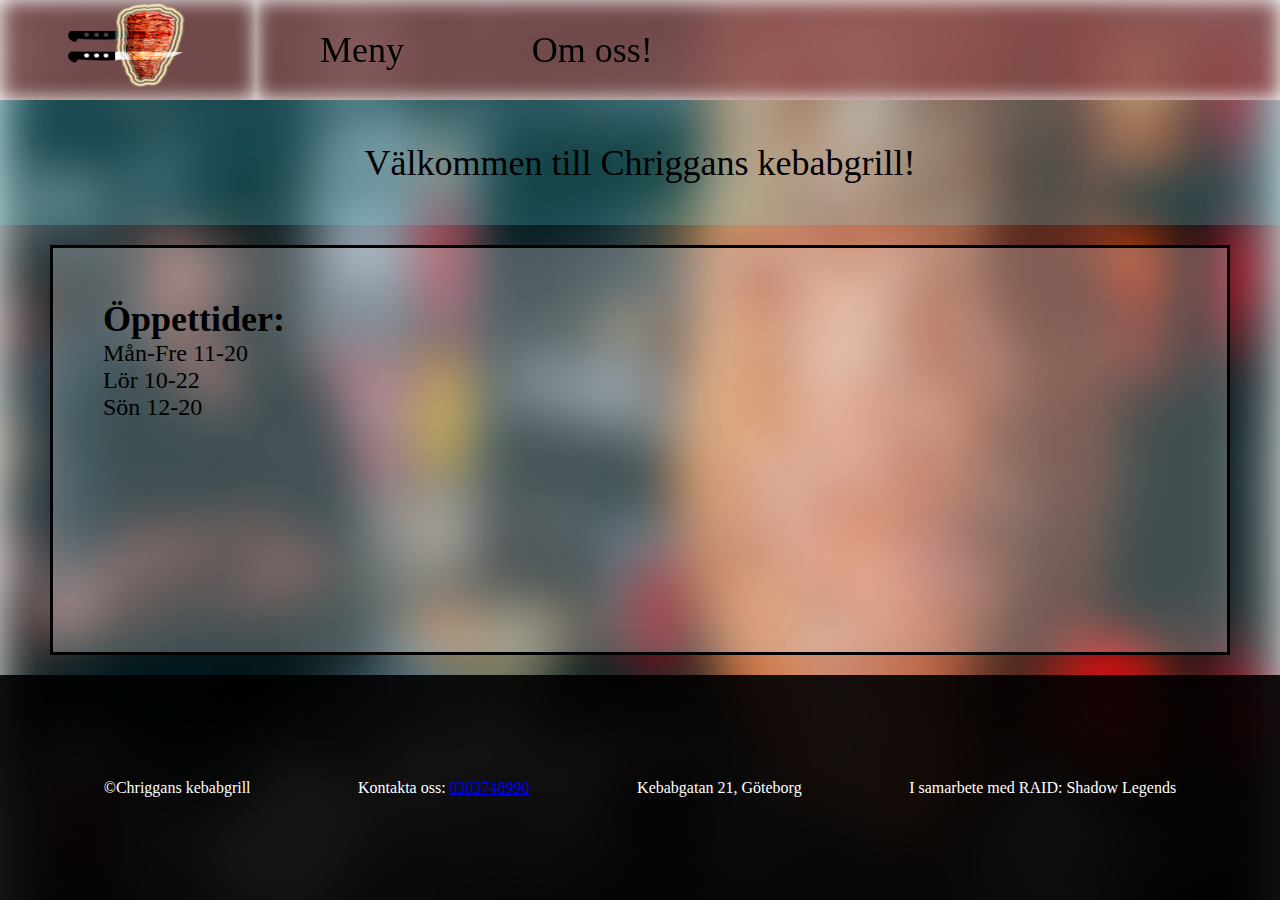
<file: index.html>
<!--todo-->
<!DOCTYPE html>
<html lang="en">
<head>
    <meta charset="UTF-8">
    <meta name="viewport" content="width=device-width, initial-scale=1.0">
    <title>Chriggans kebabgrill hemsida</title>
    <link rel="stylesheet" href="css/style.css">
</head>
<body id="index_html">


<div id="gridwrapper_indexhtml">

    <nav id="logo_pos">
        <a href="index.html"><img src="/img/logotype.png" alt="Logotyp" id="logotype"></a>
    </nav>

    <nav class="navmeny">
        <ul class="nav-system">
            <li class="nav_link">
                <a href="meny.html">Meny</a>
            </li>
            <li class="nav_link">    
                <a href="om_oss.html">Om oss!</a>
            </li>
        </ul>
    </nav>

    <header class="big-font_centred">
        Välkommen till Chriggans kebabgrill!
    </header>

    <main id="open-hours">
        <h2 class="big-font">Öppettider:</h2>
            <p>Mån-Fre 11-20</p>
            <p>Lör 10-22</p>
            <p>Sön 12-20</p>
    </main>
 
    <footer class="footer-txt">
        <p>©Chriggans kebabgrill</p>
        <p>Kontakta oss: <a href="tel:0303748990">0303748990</a></p>
        <p>Kebabgatan 21, Göteborg</p>
        <p>I samarbete med RAID: Shadow Legends</p>
    </footer>



</div>
    

</body>
</html>
</file>
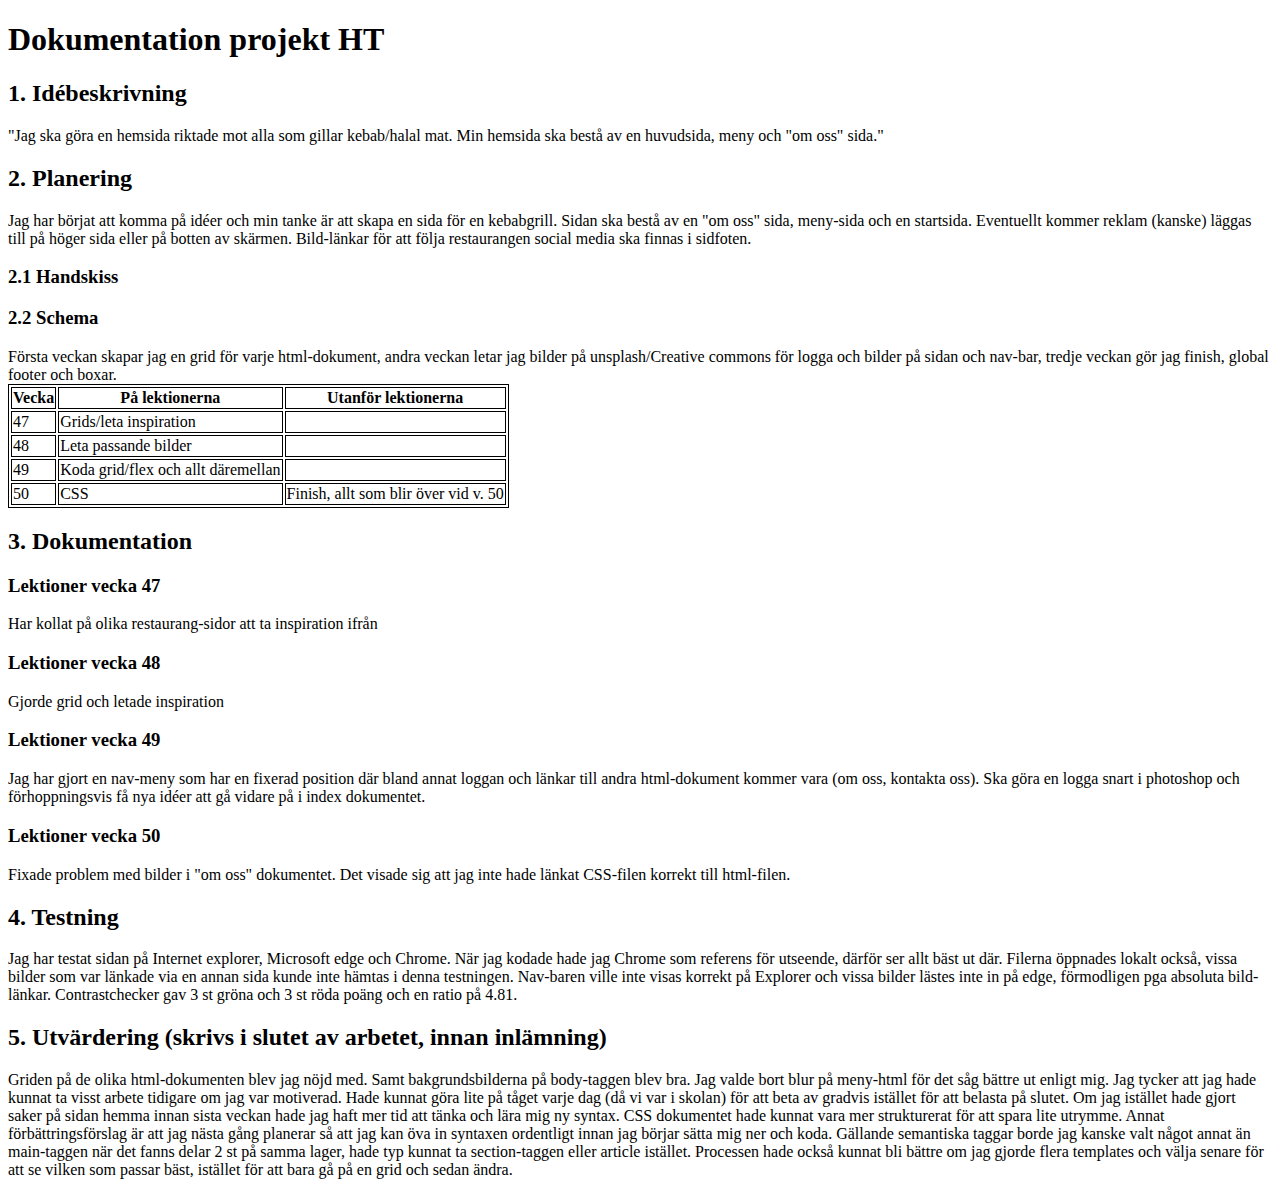
<file: misc/dokumentation.html>
<!-- Se den kommenterade texten i detta html-dokument för att se exempel och förklaringar på hur dokumentationen ska vara uppbyggd. -->

<!-- Länka till detta planeringsdokument i footern till din hemsida. -->

<!DOCTYPE html>
<html lang="en">
<head>
    <meta charset="UTF-8">
    <meta name="viewport" content="width=device-width, initial-scale=1.0">
    <meta http-equiv="X-UA-Compatible" content="ie=edge">
    <title>Dokumentation projekt HT</title>

    <style>
        table, td, th {
            border: 1px solid black
        }
    </style>

</head>
<body>

    <h1>Dokumentation projekt HT</h1>

    <h2>1. Idébeskrivning</h2>
    <!-- Vad ska du göra? Vilken är din målgrupp? Om du utvecklar en tidigare sida; Vad ska du förändra/utveckla? -->
        <p>"Jag ska göra en hemsida riktade mot alla som gillar kebab/halal mat. Min hemsida ska bestå av en huvudsida, meny och "om oss" sida."</p>
    <h2>2. Planering</h2>

    <p>Jag har börjat att komma på idéer och min tanke är att skapa en sida för en kebabgrill. Sidan ska bestå av en "om oss" sida, meny-sida och en startsida. Eventuellt kommer reklam (kanske) läggas till på höger sida eller på botten av skärmen. Bild-länkar för att följa restaurangen social media ska finnas i sidfoten.</p>

    <h3>2.1 Handskiss</h3>
    <!-- Här lägger du en bild på din handskiss av layouten. Viktigt att du beskriver vilka boxelement som ska användas. Visa även hur du tänker med ditt grid (Hur många kolumner?) -->

    <h3>2.2 Schema</h3>
    <!-- Vad ska du göra när? Inte för detaljerat. -->
    Första veckan skapar jag en grid för varje html-dokument, andra veckan letar jag bilder på unsplash/Creative commons för logga och bilder på sidan och nav-bar, tredje veckan gör jag finish, global footer och boxar.

    <table>
        <tr>
            <th>Vecka</th><th>På lektionerna</th><th>Utanför lektionerna</th>
        </tr>

        <tr>
            <td>47</td>
            <td>
            <!-- Vad görs på lektionerna vecka 47? -->
            Grids/leta inspiration
            </td>
            <td>
            <!-- Vad görs utanför lektionerna vecka 47? -->
            </td>
        </tr>

        <tr>          
            <td>48</td>
            <td>
            <!-- Vad görs på lektionerna vecka 48? -->
            Leta passande bilder
            </td>
            <td>
            <!-- Vad görs utanför lektionerna vecka 48? -->
            </td>
        </tr>

        <tr>          
            <td>49</td>
            <td>
            <!-- Vad görs på lektionerna vecka 49? -->
            Koda grid/flex och allt däremellan
            </td>
            <td>
            <!-- Vad görs utanför lektionerna vecka 49? -->
            </td>
        </tr>

        <tr>           
            <td>50</td>
            <td>
            <!-- Vad görs på lektionen vecka 50? -->
            CSS
            </td>
            <td>
            <!-- Vad görs utanför lektionen vecka 50? -->
            Finish, allt som blir över vid v. 50
            </td>
        </tr>

    </table>


    <h2>3. Dokumentation</h2>
    <!-- Här skriver du efter varje lektion. Vad har jag gjort? Vad gick bra? Vad gick mindre bra? Vad ska jag tänka på till nästa gång? -->

    <h3>Lektioner vecka 47</h3>
    <!-- Fyll på med dokumentation här. -->
        <p>Har kollat på olika restaurang-sidor att ta inspiration ifrån</p>
    <h3>Lektioner vecka 48</h3>
    <!-- Fyll på med dokumentation här. -->
        <p>Gjorde grid och letade inspiration</p>
    <h3>Lektioner vecka 49</h3>
    <!-- Fyll på med dokumentation här. -->
        <p>Jag har gjort en nav-meny som har en fixerad position där bland annat loggan och länkar till andra html-dokument kommer vara (om oss, kontakta oss). Ska  göra en logga snart i photoshop och förhoppningsvis få nya idéer att gå vidare på i index dokumentet.</p>
    <h3>Lektioner vecka 50</h3>
    <!-- Fyll på med dokumentation här. -->
        <p>Fixade problem med bilder i "om oss" dokumentet. Det visade sig att jag inte hade länkat CSS-filen korrekt till html-filen.</p>

    <h2>4. Testning</h2>
    <!-- Testa i Chrome + Firefox eller Safari (på både dator och mobil). Skiljer sig resultatet? Har du behövt anpassa ditt kod/innehåll efter de olika webbläsarna? Hur gick valideringen? Vad säger contrastchecker.com om text/bakgrundsfärg? -->

        <p>Jag har testat sidan på Internet explorer, Microsoft edge och Chrome. När jag kodade hade jag Chrome som referens för utseende, därför ser allt bäst ut där. Filerna öppnades lokalt också, vissa bilder som var länkade via en annan sida kunde inte hämtas i denna testningen. Nav-baren ville inte visas korrekt på Explorer och vissa bilder lästes inte in på edge, förmodligen pga absoluta bild-länkar. Contrastchecker gav 3 st gröna och 3 st röda poäng och en ratio på 4.81.</p>


    <h2>5. Utvärdering (skrivs i slutet av arbetet, innan inlämning)</h2>
    <!-- Ex: Vad gick bra/mindre bra? (i arbetet/din förmåga).
    Nyanserat: "hur hade det blivit om jag istället hade...?"
    Konkreta förbättringsförslag i produkt + process. -->

        <p>Griden på de olika html-dokumenten blev jag nöjd med. Samt bakgrundsbilderna på body-taggen blev bra. Jag valde bort blur på meny-html för det såg bättre ut enligt mig. Jag tycker att jag hade kunnat ta visst arbete tidigare om jag var motiverad. Hade kunnat göra lite på tåget varje dag (då vi var i skolan) för att beta av gradvis istället för att belasta på slutet. Om jag istället hade gjort saker på sidan hemma innan sista veckan hade jag haft mer tid att tänka och lära mig ny syntax. CSS dokumentet hade kunnat vara mer strukturerat för att spara lite utrymme. Annat förbättringsförslag är att jag nästa gång planerar så att jag kan öva in syntaxen ordentligt innan jag börjar sätta mig ner och koda. Gällande semantiska taggar borde jag kanske valt något annat än main-taggen när det fanns delar 2 st på samma lager, hade typ kunnat ta section-taggen eller article istället. Processen hade också kunnat bli bättre om jag gjorde flera templates och välja senare för att se vilken som passar bäst, istället för att bara gå på en grid och sedan ändra.</p>

</body>
</html>
</file>
<file: css/style.css>
@import url('https://fonts.googleapis.com/css2?family=Raleway:wght@100&display=swap');

*{
    padding: 0;
    margin: 0;
}

.navmeny{
    position: fixed;
    display: flex;
    flex-direction: row;
    width: 80%;
    left: 20%;
    height: 100px;
    box-shadow: 0px 0px 20px 0px rgb(255, 255, 255) inset;
    background: rgba(138, 82, 82, 0.8);
    z-index: 2;
}

.nav-system{
    display: flex;
    list-style-type: none;
    height: 100%;
    width: 45%;
    flex-direction: row;
    justify-content: space-around;
    align-items: center;
    z-index: 2;
}

#index_html{
    background-image: url("/img/bg-1.jpeg");
    background-position: center;
    background-repeat: no-repeat;
    background-attachment: fixed;
    background-size: cover;
}

#om-oss_html{
    background-image: url("/img/bg-2.jpeg");
    background-position: center;
    background-repeat: no-repeat;
    background-attachment: fixed;
    background-size: cover;
}

#meny_html{
    background-image: url("https://images.unsplash.com/photo-1600565193348-f74bd3c7ccdf?ixid=MXwxMjA3fDB8MHxwaG90by1wYWdlfHx8fGVufDB8fHw%3D&ixlib=rb-1.2.1&auto=format&fit=crop&w=1350&q=80");
    background-position: center;
    background-repeat: no-repeat;
    background-attachment: fixed;
    background-size: cover;
}

#logo_pos{
    position: fixed;
    width: 20%;
    height: 100px;
    left: 0;
    top: 0;
    margin: 0;
    background: rgba(138, 82, 82, 0.8);
    box-shadow: 0px 0px 20px 0px rgb(255, 255, 255) inset;
    display: flex;
    align-items: center;
    justify-content: center;
    z-index: 2;
}

#logotype{
    width: 120px;
    height: 100px;
}

.nav_link a{ 
    font-size: 36px;
}

.nav_link a{
    color: rgb(0, 0, 0);
}

#gridwrapper_indexhtml{
    display: grid;
    height: 100vh;
    width: 100%;
    grid-template-columns: 1.4fr 1fr;
    grid-template-rows: 0.5fr 1fr 0.5fr;
    grid-template-areas: 
    "hd hd"
    "mn mn"
    "fo fo"
    ;
}

#gridwrapper_menyhtml{
    display: grid;
    color: rgb(255, 255, 255);
    height: 100vh;
    width: 100%;
    grid-template-columns: 1.4fr 1fr;
    grid-template-rows: 0.5fr 1fr 0.5fr;
    grid-template-areas: 
    "hd hd"
    "m1 m2"
    "fo fo"
    ;
}

#gridwrapper_om-oss_html{
    display: grid;
    height: 100vh;
    width: 100%;
    grid-template-columns: 1.4fr 1fr;
    grid-template-rows: 0.5fr 1fr 0.5fr;
    grid-template-areas: 
    "hd hd"
    "ml mr"
    "fo fo"
    ;
}

header{
    grid-area: hd;
    margin-top: 100px;
    background-color: rgba(100, 245, 255, 0.2);
    font-size: 24px;
}

#se{
    grid-area: se;
    background-color: forestgreen;
    
}

#s2{
    grid-area: s2;
    background-color: gold;
    
}

footer{
    grid-area: fo;
    background-color: rgba(0, 0, 0, 0.9);
    color: rgb(255, 255, 255);
}

ul li{
    list-style-type: none;
}

ul li a{
    list-style-type: none;
    text-decoration: none;
}

img{
    height: 250px;
    width: 250px;
}

.meny-txt{
    background-color: rgba(0,0,0, 0.4);
    color: white;
    border: 3px dotted rgb(0, 0, 0);
    position: relative;
    width: auto;
    padding: 20px;
    align-items: center;
    display: inline-block;
    margin: 20px;
}

main{
    grid-area: mn;
}

.meny-saker{
    grid-area: m1;
    text-align: center;
    margin: 5px;
}

.meny-saker-2{
    grid-area: m2;
    text-align: center;
    margin: 5px;
}

.big-font_centred{
    font-size: 36px;
    align-items: center;
    justify-content: center;
    display: flex;
}
.big-font{
    font-size: 36px;
}
.footer-txt{

    display: flex;
    align-items: center;
    justify-content: space-around;
    padding: 50px;

}

.story{
    padding: 50px;
    margin-left: 50px;
    margin-right: 50px;
    margin-top: 20px;
    margin-bottom: 20px;
    border-style: dotted;
    background-color: rgba(248, 248, 248, 0.5);
    font-size: 24px;
}

#open-hours{
    padding: 50px;
    margin-left: 50px;
    margin-right: 50px;
    margin-top: 20px;
    margin-bottom: 20px;
    border-style: solid;
    background-color: rgba(248, 248, 248, 0.25);
    font-size: 24px;
}

#main_left{
    grid-area: ml;
}

#main_right{
    grid-area: mr;
}

#main_right img{
    height: 400px;
    width: 250px;
    display: flex;
    justify-content: center;
    align-items: center;
    border-style: solid;
    margin-top: 35px;
}

#var-meny{
    display: flex;
    align-items: center;
    justify-content: center;
    color: white;
}
</file>
